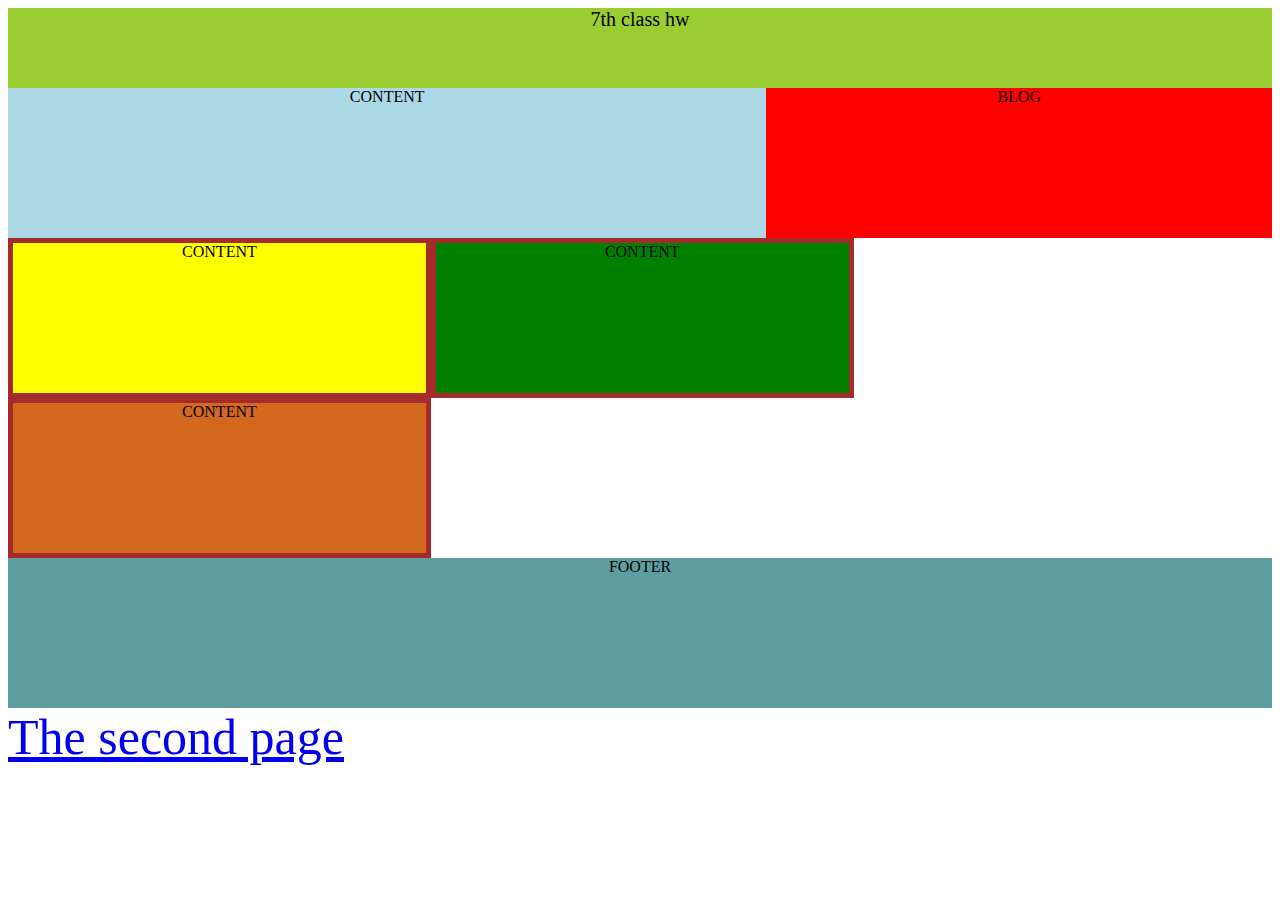
<file: index.html>
<!doctype html>

<html lang="en">
<head>
	


   <meta charset="utf-8">
   <meta name="viewport" content="width=divice-width, initial-scale=1.0">

    
	<title>HOME</title>
    
    <link rel="stylesheet" href="css/style.css">


</head>
<body>





<div class="header">7th class hw</div>

<div class="wrapper">
	
  <div class="content">CONTENT</div>
  <div class="blog">BLOG</div>
 
</div>

<div class="container">
    
     <div class="single yellow">CONTENT </div>
     <div class="single green"> CONTENT</div>
     <div class="single chocolate"> CONTENT</div>
   


</div>



<div class="footer">FOOTER</div>







<a href="about.html" class="a">The second page</a>








</body>











</html>
</file>
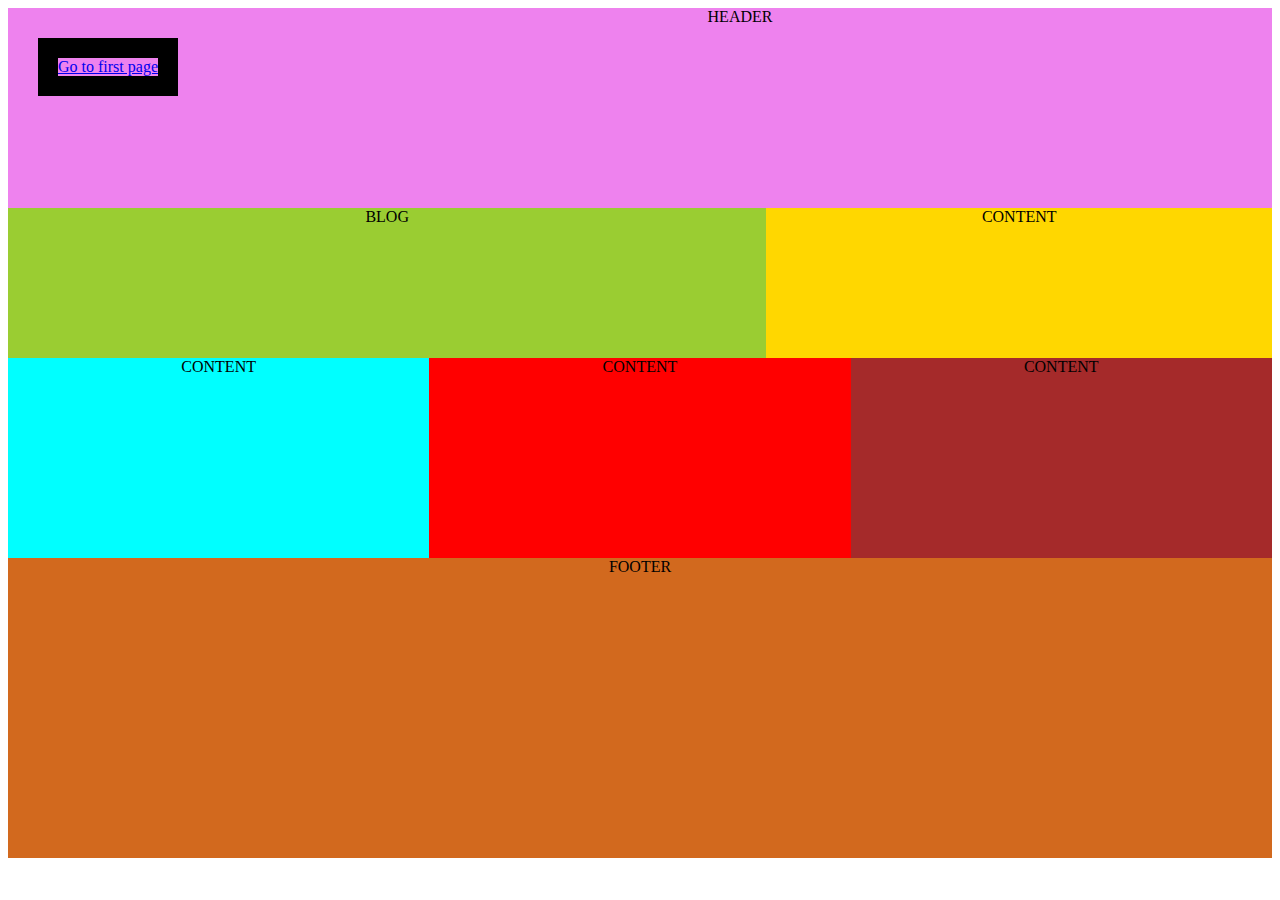
<file: about.html>
<!doctype html>
	<!DOCTYPE html>
	<html lang="en">
	<head>
		<meta charset="utf-8">
		<meta name="viewport" content="width=divice-width, initial-scale=1.0">

		<title>second page</title>
	
        <link rel="stylesheet" type="text/css" href="css/style.css">



	</head>
	<body>
	
   <a href="index.html" class="link">Go to first page </a>


   <div class="header2">HEADER</div>
   
   <div class="wrapper2">
   	
   <div class="content2">CONTENT</div>
   <div class="blog2">BLOG</div>



   </div>
   
  <div class="container2">
   	
  <div class="single2 red2">CONTENT</div>
  <div class="single2 yellow2">CONTENT</div>
  <div class="single2 cyan2">CONTENT</div>



   </div>











   <div class="footer2">FOOTER</div>



	</body>
	</html>
</file>
<file: css/style.css>
.header{
  text-align: center;
  min-height: 80px;
  background-color: yellowgreen;
  font-size: 20px; 
 
}


.wrapper{
  overflow: hidden;
}
.content{
  text-align: center;
  min-height: 150px;
  background-color: lightblue;
  width: 60%;
  float: left;
}
.blog{
  text-align: center;
  min-height: 150px;
  background-color: red;
  width: 40%;
  float: right;
}

.container{
  overflow: hidden;
}
.single{
min-height: 150px;
width: 32.66%;
float: left;
border:5px solid brown ;
text-align: center;
}

.yellow{

  background-color: yellow;

}

.green{

  background-color: green;
}

.chocolate{
  background-color: chocolate;
}










 .footer{

  min-height: 150px;
  background-color: cadetblue;
  text-align: center ;

 }

.link{
border: 20px solid black ;
float: left;
overflow: hidden;
display: block;
float: left;
margin: 30px;
text-align: white;

}


.header2{
background-color: violet;
min-height: 200px;
text-align: center ;
}

.wrapper2{
  overflow: hidden;
}
.content2{
  min-height: 150px;
  background-color: gold; 
  width: 40%;
  float: right;
 text-align: center;

}
.blog2{
background-color: yellowgreen;
min-height: 150px;
width: 60%;
float: left;
text-align: center;
}


.container2{

  overflow: hidden;
}
.single2{
   width: 33.33%;   
  min-height: 200px;
  float: left;
text-align: center;
}
.red2{
text-align: center;
 background-color: cyan;

}
.yellow2{
text-align: center;
background-color: red;
 
}
.cyan2{
  
  background-color: brown;
  text-align: center;

}


















.footer2{

 text-align: center;
  min-height: 300px;
  background-color: chocolate;

}




.a{

  font-size: 50px;
}
</file>
